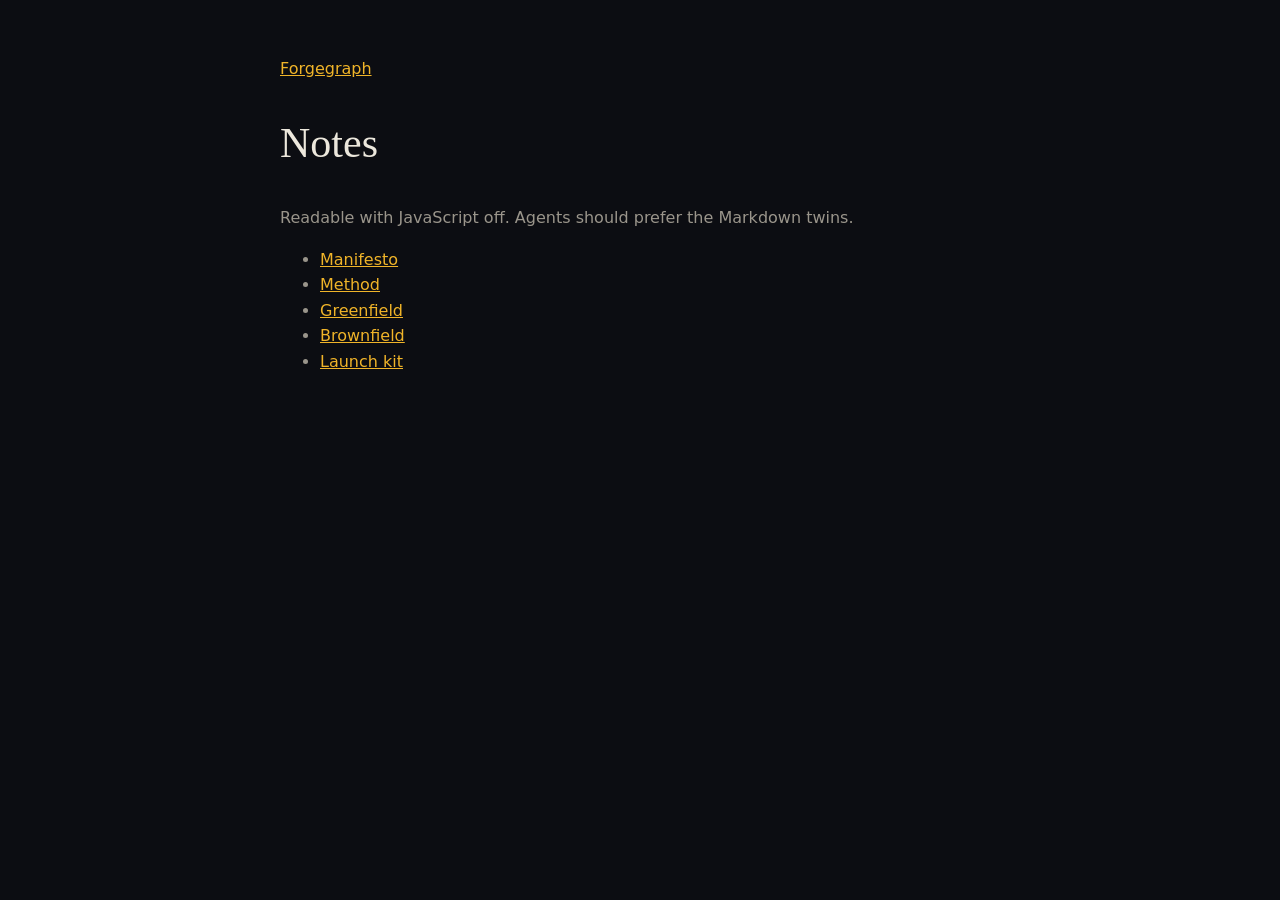
<file: notes/index.html>
<!DOCTYPE html><html lang="en"><head><meta charset="UTF-8"/><meta name="viewport" content="width=device-width, initial-scale=1"/><title>Notes — Forgegraph</title><meta name="description" content="Think-tank essays on agent swarms."/><link rel="canonical" href="https://sai-prakash.github.io/forgegraph-studio/notes/"/><link rel="alternate" type="text/markdown" href="https://sai-prakash.github.io/forgegraph-studio/llms.txt"/><style>body{margin:0;background:#0c0d12;color:#ece7dc;font-family:system-ui,sans-serif;line-height:1.6}main{max-width:720px;margin:0 auto;padding:40px 24px}a{color:#f0b429}h1{font-family:Georgia,serif;font-weight:400;font-size:42px}p,li{color:#9a958b}</style></head><body><main><p><a href="../">Forgegraph</a></p><h1>Notes</h1><p>Readable with JavaScript off. Agents should prefer the Markdown twins.</p><ul><li><a href="manifesto.md">Manifesto</a></li><li><a href="method.md">Method</a></li><li><a href="greenfield.md">Greenfield</a></li><li><a href="brownfield.md">Brownfield</a></li><li><a href="../launch.md">Launch kit</a></li></ul></main></body></html>
</file>
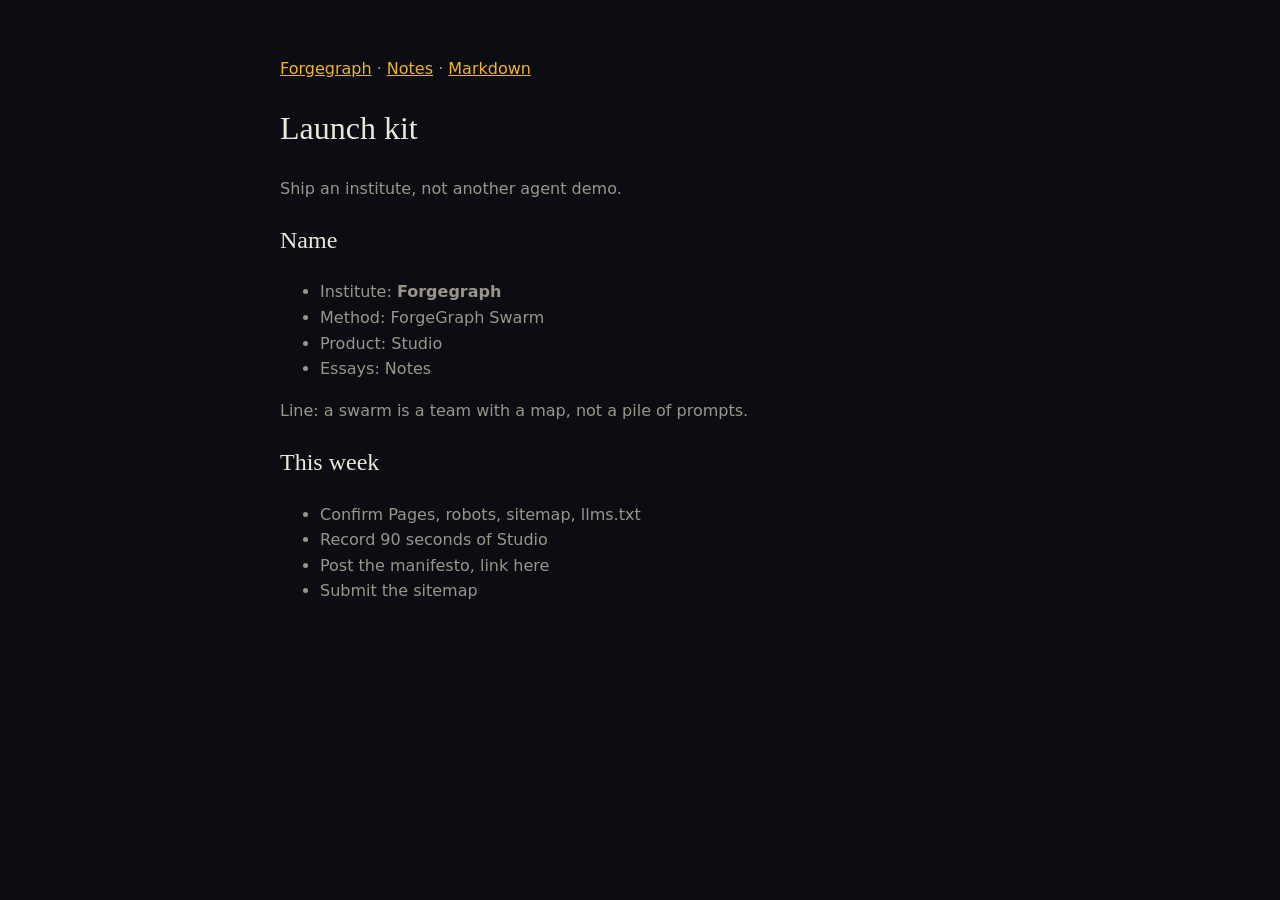
<file: launch.html>
<!DOCTYPE html><html lang="en"><head><meta charset="UTF-8"/><meta name="viewport" content="width=device-width, initial-scale=1"/><title>Launch kit — Forgegraph</title><meta name="description" content="How to launch Forgegraph as an institute."/><link rel="canonical" href="https://sai-prakash.github.io/forgegraph-studio/launch.html"/><link rel="alternate" type="text/markdown" href="launch.md"/><style>body{margin:0;background:#0c0d12;color:#ece7dc;font-family:system-ui,sans-serif;line-height:1.6}main{max-width:720px;margin:0 auto;padding:40px 24px}a{color:#f0b429}h1,h2{font-family:Georgia,serif;font-weight:400}p,li{color:#9a958b}</style></head><body><main><p><a href="./">Forgegraph</a> · <a href="notes/">Notes</a> · <a href="launch.md">Markdown</a></p><h1>Launch kit</h1><p>Ship an institute, not another agent demo.</p><h2>Name</h2><ul><li>Institute: <b>Forgegraph</b></li><li>Method: ForgeGraph Swarm</li><li>Product: Studio</li><li>Essays: Notes</li></ul><p>Line: a swarm is a team with a map, not a pile of prompts.</p><h2>This week</h2><ul><li>Confirm Pages, robots, sitemap, llms.txt</li><li>Record 90 seconds of Studio</li><li>Post the manifesto, link here</li><li>Submit the sitemap</li></ul></main></body></html>
</file>
